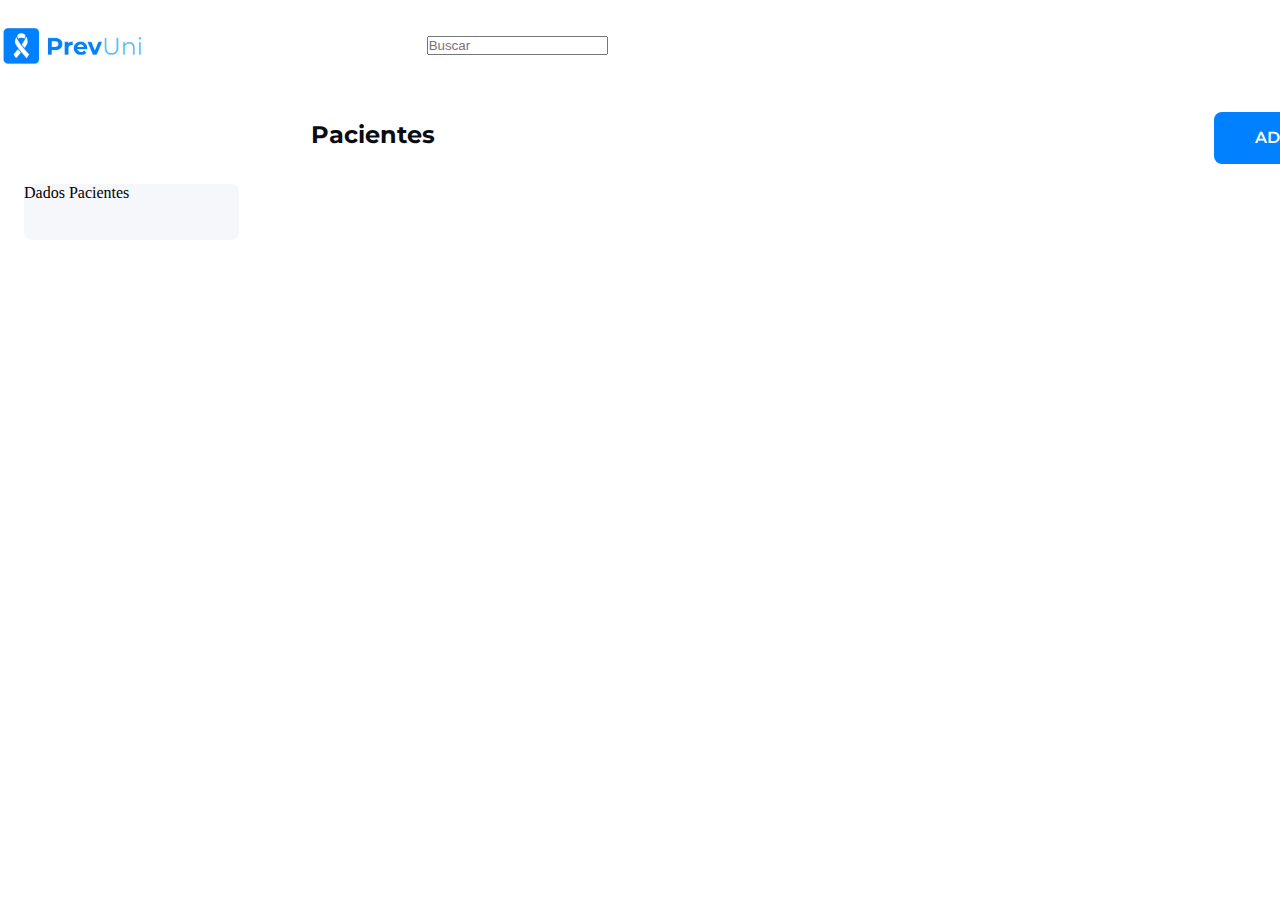
<file: index.html>
<!DOCTYPE html>
<html lang="en">

<head>
  <meta charset="UTF-8">
  <meta http-equiv="X-UA-Compatible" content="IE=edge">
  <meta name="viewport" content="width=device-width, initial-scale=1.0">
  <title>PrevUni</title>
  <link rel="stylesheet" href="./styles.css">
</head>

<body>
  <header>
    <img id="logo" src="./img/PrevUni.jpg" />
    <nav>
      <div class="search-container">
        <input type="text" class="search-input" placeholder="Buscar  ">
      </div>
    </nav>
  </header>
  <div>
    <p class="palavraPacientes">Pacientes</p>
    <button class="retanguloAdicionar">
      <p class="palavraAdicionar">Adicionar</p>
    </button>
  </div>
  <div class="retanguloPacientes">Dados Pacientes</div>
</body>

</html>
</file>
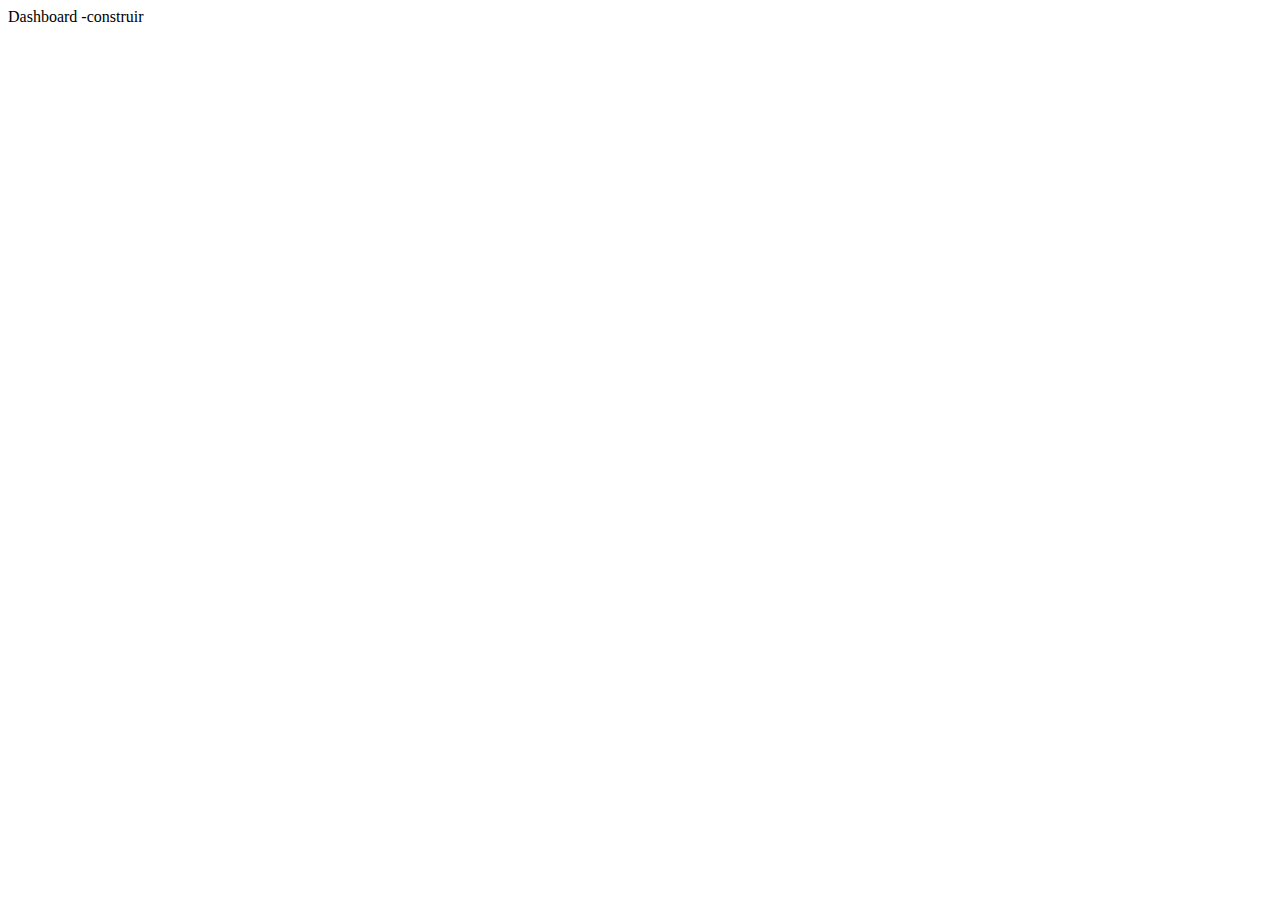
<file: dashboard.html>
<!DOCTYPE html>
<html lang="en">
<head>
    <meta charset="UTF-8">
    <meta http-equiv="X-UA-Compatible" content="IE=edge">
    <meta name="viewport" content="width=device-width, initial-scale=1.0">
    <title>Document</title>
</head>
<body>
    Dashboard -construir
</body>
</html>
</file>
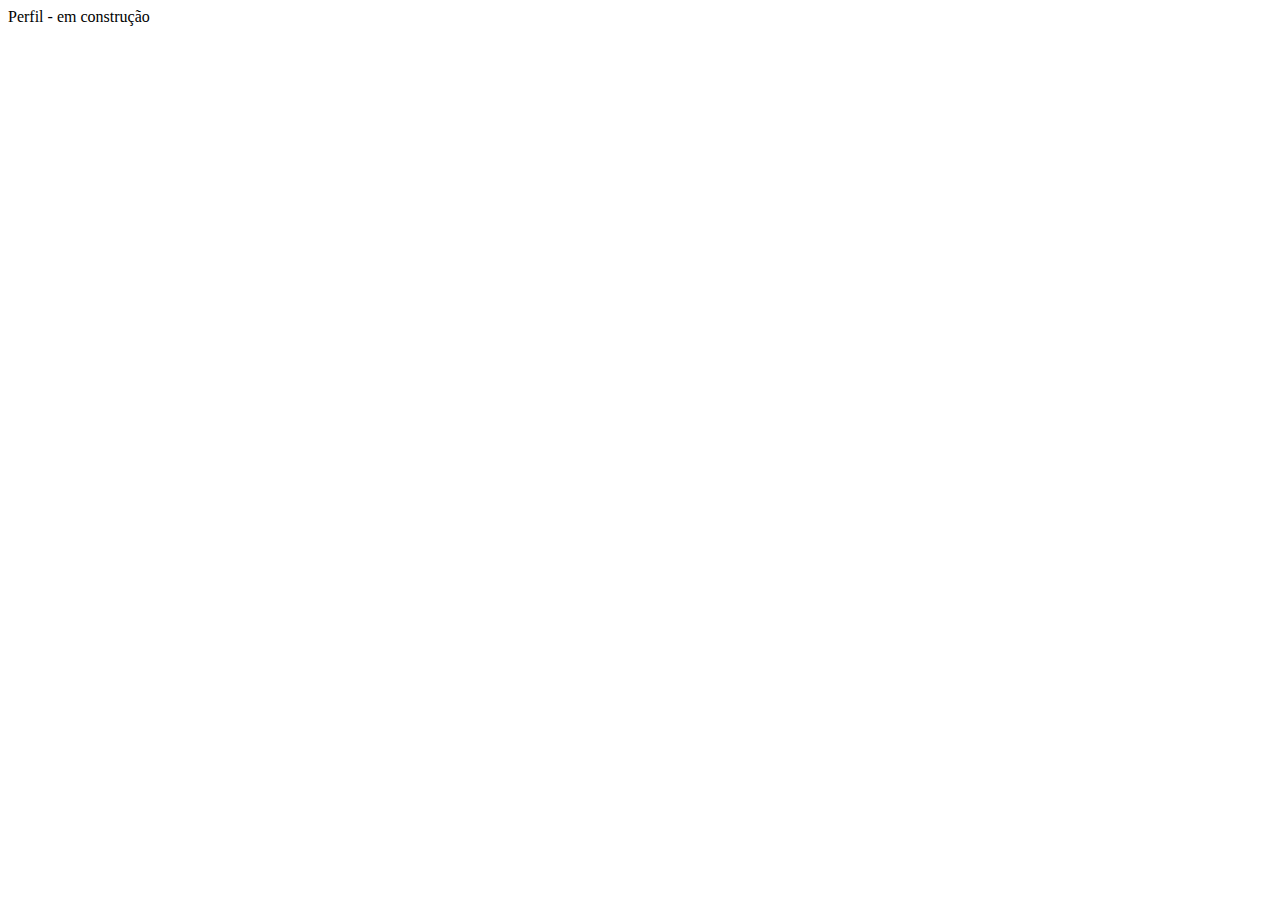
<file: perfil.html>
<!DOCTYPE html>
<html lang="en">
<head>
    <meta charset="UTF-8">
    <meta http-equiv="X-UA-Compatible" content="IE=edge">
    <meta name="viewport" content="width=device-width, initial-scale=1.0">
    <title>Document</title>
</head>
<body>
    Perfil - em construção
</body>
</html>
</file>
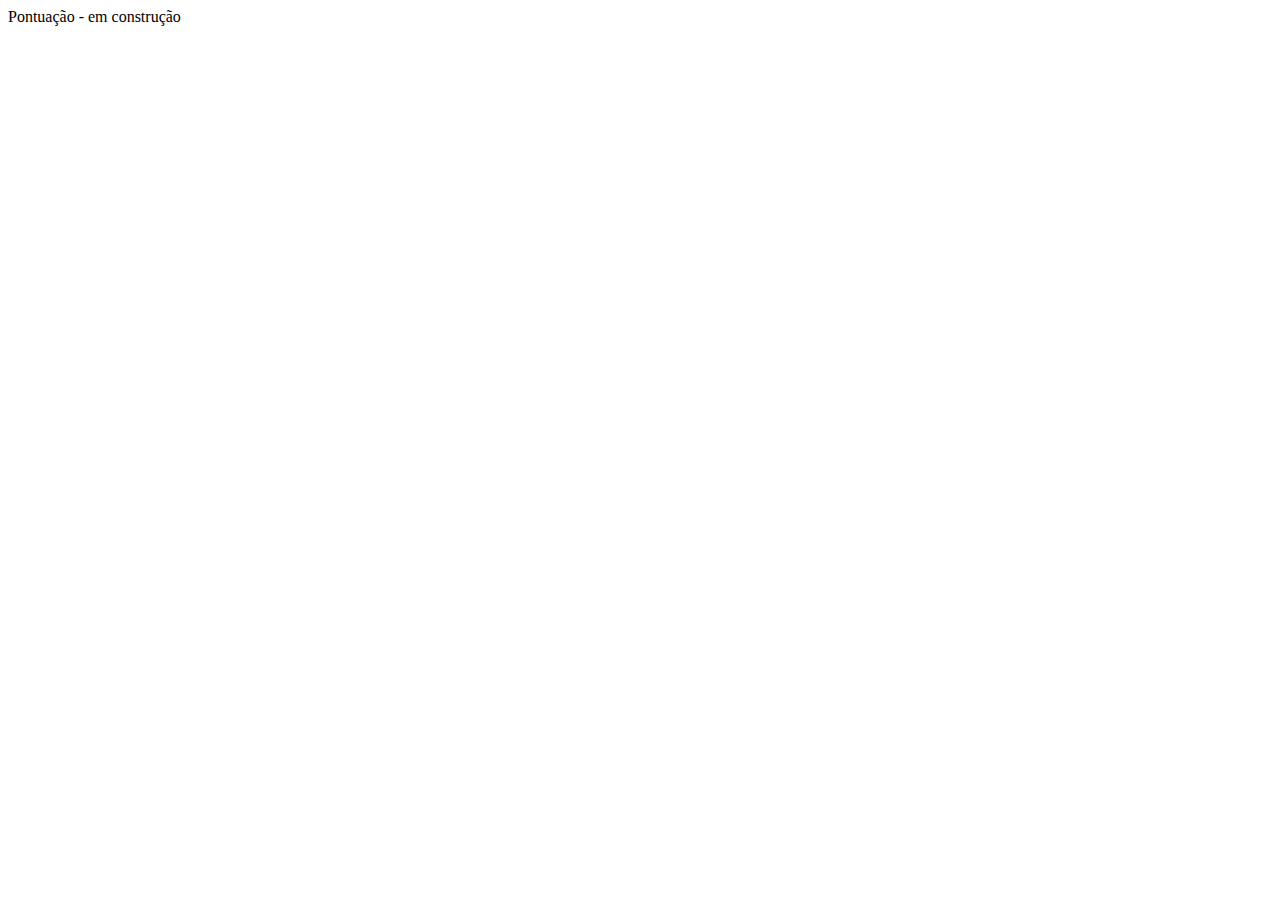
<file: pontuação.html>
<!DOCTYPE html>
<html lang="en">
<head>
    <meta charset="UTF-8">
    <meta http-equiv="X-UA-Compatible" content="IE=edge">
    <meta name="viewport" content="width=device-width, initial-scale=1.0">
    <title>Document</title>
</head>
<body>
    Pontuação - em construção
</body>
</html>
</file>
<file: styles.css>
@import url('https://fonts.googleapis.com/css2?family=Montserrat:wght@100;300&display=swap');
*{
    /* reset */
    margin: 0;
    padding: 0;
    /* background-color:white; */
    list-style: none;
    text-decoration: none;
}

header{
    background-color: white;
    height: 90px;
    display: grid;
    grid-template-columns: repeat(3, 1fr);
    justify-content:space-around;
    align-items:center;
}

#logo {
    width: 150px;
    height: auto;
}



.pacientes{
  width: 98px;
  height: 24px;
  font-family: 'Montserrat';
  font-style: normal;
  font-weight: 400;
  font-size: 20px;
  line-height: 24px;
  color: #0180FF;
}

.retanguloPacientes{
  position: absolute;
  width: 215px;
  height: 56px;
  left: 24px;
  top: 184px;
  background: #F5F7FB;
  border-radius: 8px;
  height: 56px;
  width: 215px;
  left: 24px;
  top: 184px;
  border-radius: 8px;
}

.palavraPacientes{
  position: absolute;
  width: 124px;
  height: 29px;
  left: 311px;
  top: 120px;
  font-family: 'Montserrat';
  font-style: bold;
  font-weight: 700;
  font-size: 24px;
  line-height: 29px;
  color: #0B0C15;
  font-family: Montserrat;
  font-size: 24px;
  font-weight: 700;
  line-height: 29px;
  letter-spacing: 0em;
  text-align: left;
  border-radius: nullpx;
}

.retanguloAdicionar{
  /* active-button */
  display: flex;
  flex-direction: row;
  justify-content: center;
  align-items: center;
  padding: 16px 40px 16px 40px;
  gap: 8px;
  position: absolute;
  width: 178px;
  height: 52px;
  left: 1214px;
  top: 112px;
  background: #0180FF;
  border: none;
  border-radius: 8px;
  /* // On click
  // Navigate to: "Step 1";
  // Animate: Instant;
  animation-duration: 0ms; */
}

.palavraAdicionar{
  width: 98px;
  height: 20px;
  font-family: 'Montserrat';
  font-style: normal;
  font-weight: 600;
  font-size: 16px;
  line-height: 20px;
  letter-spacing: 0em;
  text-align: center;
  text-align: center;
  text-transform: uppercase;
  background-color: none;
  color: #FFFFFF;
  flex: none;
  order: 0;
  flex-grow: 0;
}
</file>
